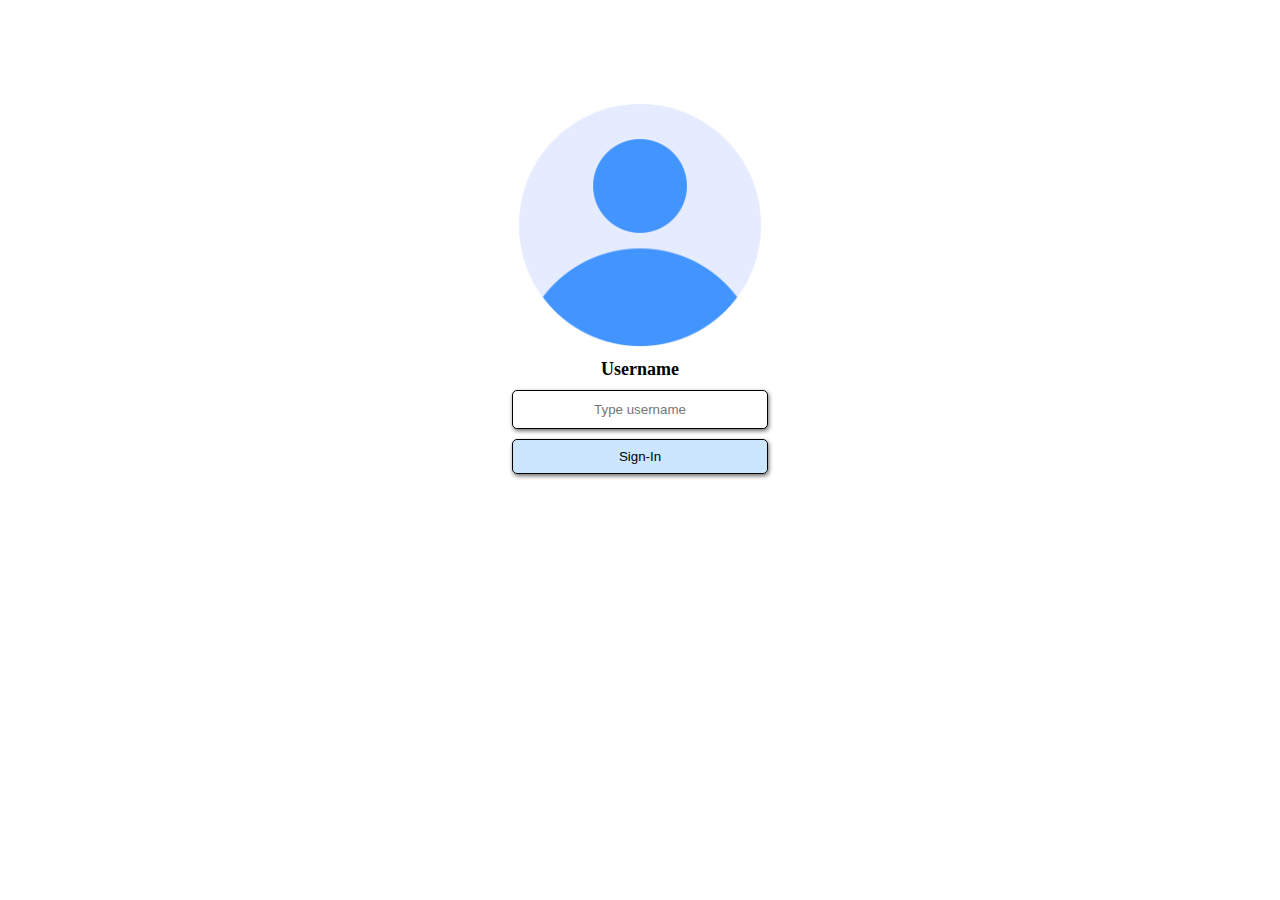
<file: index.html>
<!DOCTYPE html>
<html lang="en">

<head>
  <meta charset="UTF-8">
  <meta http-equiv="X-UA-Compatible" content="IE=edge">
  <meta name="viewport" content="width=device-width, initial-scale=1.0">
  <title>Sign In - BookStore</title>
  <link rel="stylesheet" href="https://cdnjs.cloudflare.com/ajax/libs/modern-normalize/1.1.0/modern-normalize.min.css"
    integrity="sha512-wpPYUAdjBVSE4KJnH1VR1HeZfpl1ub8YT/NKx4PuQ5NmX2tKuGu6U/JRp5y+Y8XG2tV+wKQpNHVUX03MfMFn9Q=="
    crossorigin="anonymous" referrerpolicy="no-referrer" />
  <link rel="stylesheet" href="./css/signin.css">
</head>

<body>
  <div class="wrap-signin">
    <div class="image">
      <img src="./images/avatar.png" alt="Avatar" width="250px" height="250px">
    </div>
    <div class="control">
      <label class="label" for="user-name">Username</label>
      <input class="input" type="text" placeholder="Type username">
      <button type="submit" class="button">Sign-In</button>
    </div>
  </div>
</body>

</html>
</file>
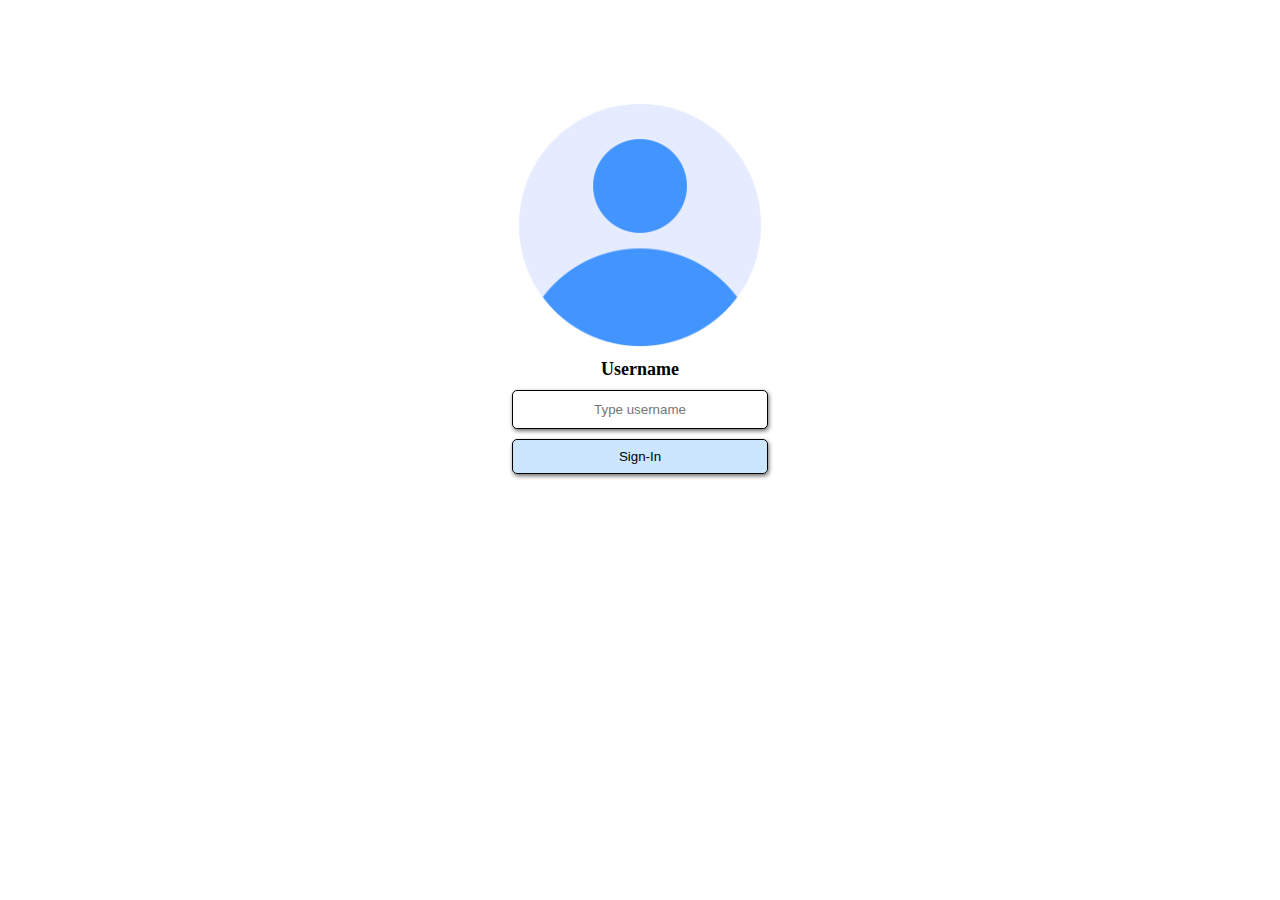
<file: signin/index.html>
<!DOCTYPE html>
<html lang="en">

<head>
  <meta charset="UTF-8">
  <meta http-equiv="X-UA-Compatible" content="IE=edge">
  <meta name="viewport" content="width=device-width, initial-scale=1.0">
  <title>Document</title>
  <link rel="stylesheet" href="../css/signin.css">
</head>

<body>
  <div class="wrap-signin">
    <div class="image">
      <img src="../images/avatar.png" alt="Avatar" width="250px" height="250px">
    </div>
    <div class="control">
      <label class="label" for="user-name">Username</label>
      <input class="input" type="text" placeholder="Type username">
      <button type="submit" class="button">Sign-In</button>
    </div>
  </div>
</body>

</html>
</file>
<file: css/signin.css>
.wrap-signin {
  display: flex;
  flex-direction: column;
  align-items: center;
  margin-top: 100px;
}
.image {
  margin-bottom: 5px;
}
.control {
  display: flex;
  align-items: center;
  flex-direction: column;
}
.label {
  font-weight: 600;
  font-size: 18px;
  margin-bottom: 10px;
}
.input,
.button {
  border-radius: 5px;
  height: 35px;
  border: 1px solid rgb(0, 0, 0);
  box-shadow: 1px 2px 4px 0px #6c6c6c;
}
.input {
  outline: none;
  display: block;
  text-align: center;
  margin-bottom: 10px;
  width: 250px;
}
.button {
  padding: 5px;
  width: 100%;
  background-color: #74baff5c;
  transition: all 0.3s ease 0s;
}
.button:hover {
  color: white;
  background-color: #5babfca5;
}
</file>
